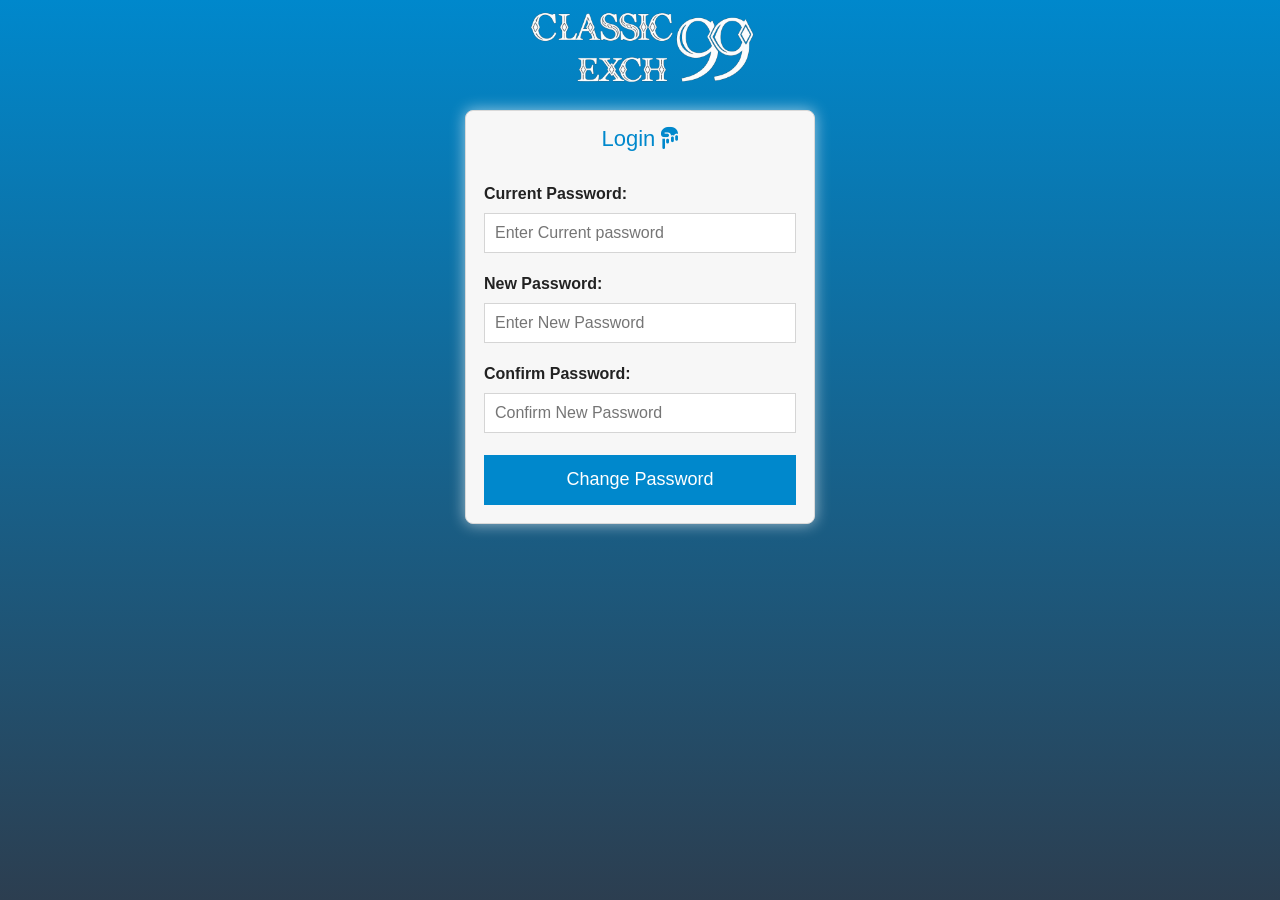
<file: change_password.html>
<!DOCTYPE html>
<html lang="en">
<head>
<meta charset="UTF-8">
<meta name="viewport" content="width=device-width, initial-scale=1.0">
<title>Change Password</title>

<link rel="stylesheet" href="https://cdnjs.cloudflare.com/ajax/libs/font-awesome/6.5.1/css/all.min.css">

<style>

*{
    margin:0;
    padding:0;
    box-sizing:border-box;
    font-family:Arial, sans-serif;
}

body{
    min-height:100vh;
    background:linear-gradient(to bottom,#0088cc,#2c3e50);
    display:flex;
    flex-direction:column;
}

/* Logo */

.logo{
    text-align:center;
    padding-top:5px;
}

.logo img{
    width:240px;
    max-width:90%;
}

/* Center Area */

.content{
    flex:1;
    display:flex;
    justify-content:center;
    align-items:flex-start;
    padding-top:20px;
}

/* Card */

.card{
    width:350px;
    background:#f7f7f7;
    border-radius:8px;
    border:1px solid #d9d9d9;
    box-shadow:0 0 15px rgba(255,255,255,.6);
    overflow:hidden;
}

.card-header{
    text-align:center;
    color:#0088cc;
    font-size:22px;
    padding:15px;
}

.card-body{
    padding:18px;
}

.form-group{
    margin-bottom:22px;
}

.form-group label{
    display:block;
    margin-bottom:10px;
    font-size:16px;
    font-weight:bold;
    color:#222;
}

.form-control{
    width:100%;
    height:40px;
    padding:10px;
    border:1px solid #d5d5d5;
    font-size:16px;
}

.form-control:focus{
    outline:none;
    border-color:#0088cc;
}

.btn{
    width:100%;
    height:50px;
    border:none;
    background:#0088cc;
    color:white;
    font-size:18px;
    cursor:pointer;
}

.btn:hover{
    background:#0074b0;
}

@media(max-width:768px){

    .logo img{
        width:250px;
    }

    .card{
        width:95%;
    }

}

</style>
</head>
<body>

<!-- Logo -->
<div class="logo">
    <img src="logo.png" alt="Diamond Exch 99">
</div>

<!-- Content -->
<div class="content">

    <div class="card">

        <div class="card-header">
            Login <i class="fas fa-hand-point-down"></i>
        </div>

        <div class="card-body">

            <div class="form-group">
                <label>Current Password:</label>
                <input type="password"
                       class="form-control"
                       placeholder="Enter Current password">
            </div>

            <div class="form-group">
                <label>New Password:</label>
                <input type="password"
                       class="form-control"
                       placeholder="Enter New Password">
            </div>

            <div class="form-group">
                <label>Confirm Password:</label>
                <input type="password"
                       class="form-control"
                       placeholder="Confirm New Password">
            </div>

            <button class="btn">
                Change Password
            </button>

        </div>

    </div>

</div>

</body>
</html>
</file>
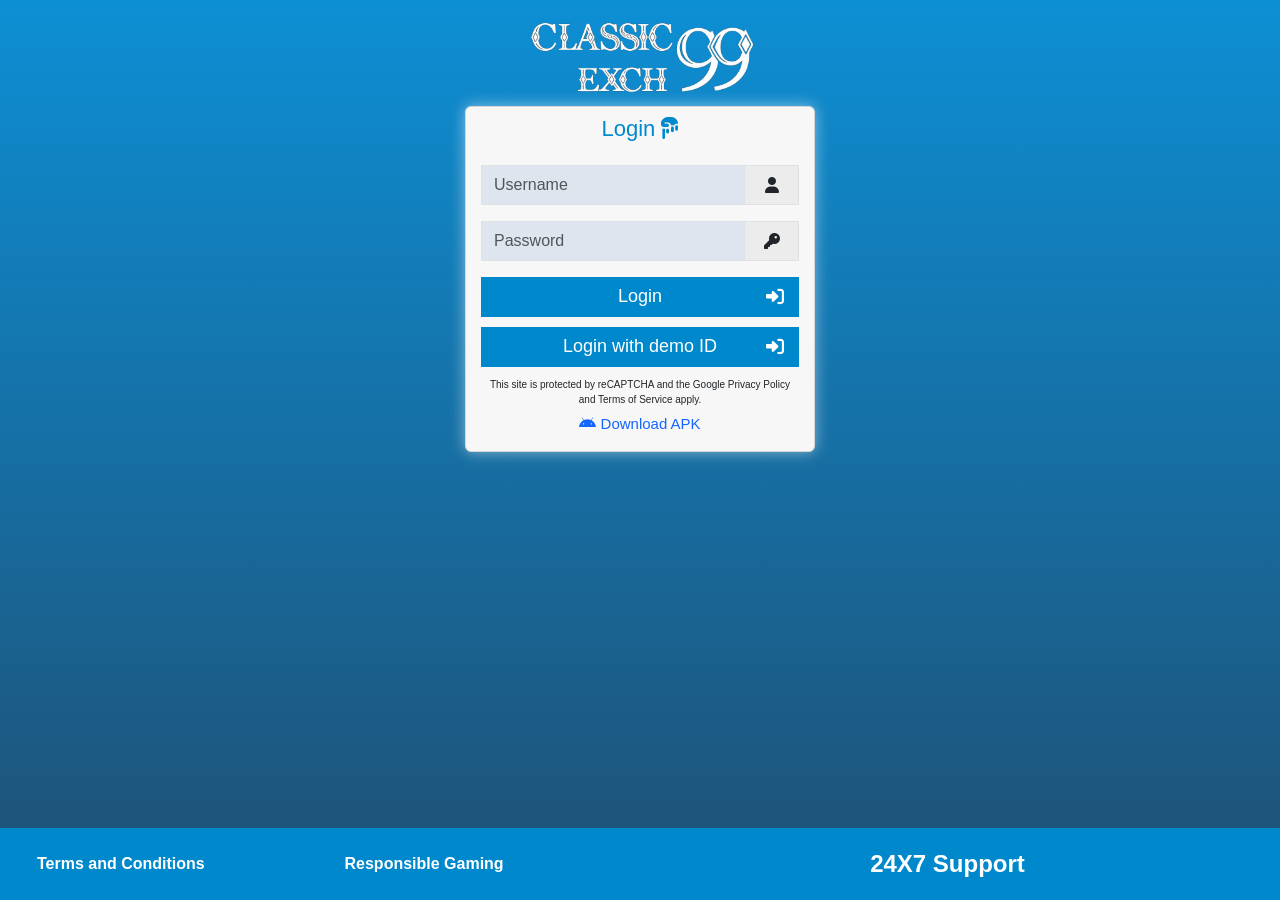
<file: home.html>
<!DOCTYPE html>
<html lang="en">
<head>
<meta charset="UTF-8">
<meta name="viewport" content="width=device-width, initial-scale=1.0">
<title>Classic Exch 99</title>

<link href="https://cdn.jsdelivr.net/npm/bootstrap@5.3.3/dist/css/bootstrap.min.css" rel="stylesheet">
<link rel="stylesheet" href="https://cdnjs.cloudflare.com/ajax/libs/font-awesome/6.5.1/css/all.min.css">

<style>

:root{
    --primary:#0088cc;
    --secondary:#2c3e50;
}

*{
    margin:0;
    padding:0;
    box-sizing:border-box;
}

html,body{
    height:100%;
    font-family:Arial,sans-serif;
}

body{
    background:linear-gradient(to bottom,#0d8fd4,#1f4f73);
    display:flex;
    flex-direction:column;
}

/* Logo */

.logo{
    text-align:center;
    padding:15px 0 10px;
}

.logo img{
    width:240px;
    max-width:85%;
    height:auto;
}

/* Main */

.main-area{
    flex:1;
    display:flex;
    justify-content:center;
    align-items:flex-start;
}

/* Login Card */

.login-card{
    width:350px;
    max-width:95%;
    background:#f7f7f7;
    border-radius:6px;
    border:1px solid #d5d5d5;
    box-shadow:0 0 15px rgba(255,255,255,.5);
}

.login-title{
    text-align:center;
    color:var(--primary);
    font-size:22px;
    padding:5px;
}

.form-area{
    padding:15px;
}

.form-control{
    height:40px;
    background:#dfe5ee;
    border-radius:0;
    font-size:16px;
}

.input-group-text{
    width:55px;
    justify-content:center;
    background:#ececec;
    border-radius:0;
}

.btn-login{
    width:100%;
    height:40px;
    border:none;
    background:var(--primary);
    color:#fff;
    font-size:18px;
    position:relative;
    margin-bottom:10px;
}

.btn-login i{
    position:absolute;
    right:15px;
    top:50%;
    transform:translateY(-50%);
}

.btn-login:hover{
    background:#0077b3;
}

.captcha{
    text-align:center;
    font-size:10px;
}

.apk{
    text-align:center;
    margin-top:5px;
}

.apk a{
    text-decoration:none;
    color:#1565ff;
    font-size:15px;
}

/* Footer */

.footer{
    background:var(--primary);
    color:#fff;
    padding:18px 25px;
}

.footer a{
    color:#fff;
    text-decoration:none;
    font-weight:600;
}

.support{
    text-align:center;
    font-size:24px;
    font-weight:bold;
}

@media(max-width:768px){

    .logo img{
        width:220px;
    }

    .support{
        font-size:24px;
        margin-top:10px;
    }

    .footer .col-md-3{
        text-align:center !important;
        margin-bottom:10px;
    }
}

</style>
</head>

<body>

<div class="logo">
    <img src="logo.png" alt="Classic Exch 99">
</div>

<div class="main-area">

    <div class="login-card">

        <div class="login-title">
            Login <i class="fas fa-hand-point-down"></i>
        </div>

        <div class="form-area">

            <div class="input-group mb-3">
                <input type="text" class="form-control" placeholder="Username">
                <span class="input-group-text">
                    <i class="fas fa-user"></i>
                </span>
            </div>

            <div class="input-group mb-3">
                <input type="password" class="form-control" placeholder="Password">
                <span class="input-group-text">
                    <i class="fas fa-key"></i>
                </span>
            </div>

            <button class="btn-login">
                Login
                <i class="fas fa-sign-in-alt"></i>
            </button>

            <button class="btn-login">
                Login with demo ID
                <i class="fas fa-sign-in-alt"></i>
            </button>

            <div class="captcha">
                This site is protected by reCAPTCHA and the Google Privacy Policy and Terms of Service apply.
            </div>

            <div class="apk">
                <a href="#">
                    <i class="fab fa-android"></i>
                    Download APK
                </a>
            </div>

        </div>

    </div>

</div>

<footer class="footer">

    <div class="container-fluid">

        <div class="row align-items-center">

            <div class="col-md-3 text-start">
                <a href="#">Terms and Conditions</a>
            </div>

            <div class="col-md-3 text-start">
                <a href="#">Responsible Gaming</a>
            </div>

            <div class="col-md-6">
                <div class="support">
                    24X7 Support
                </div>
            </div>

        </div>

    </div>

</footer>

</body>
</html>
</file>
